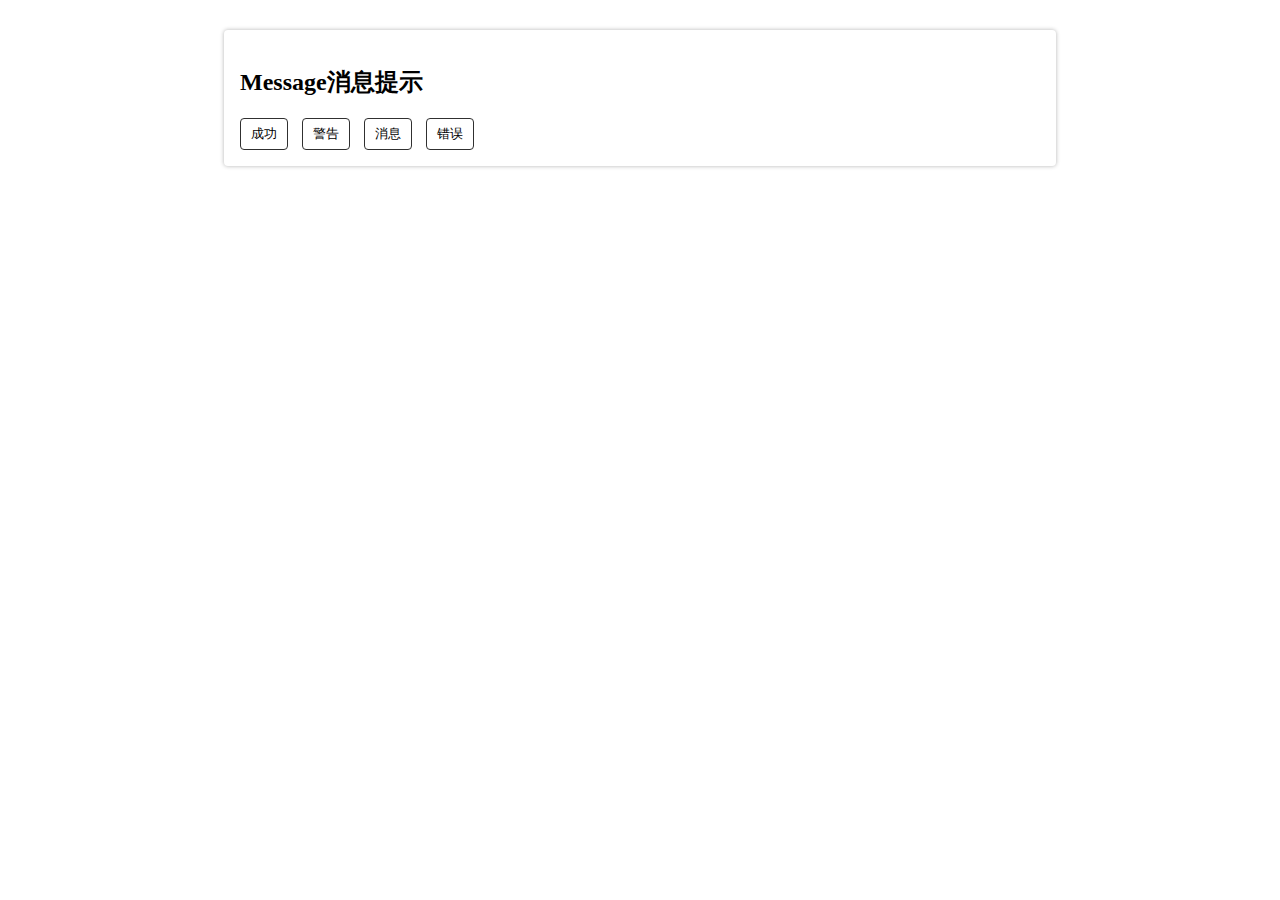
<file: Message/index.html>
<!DOCTYPE html>
<html lang="en">

<head>
    <meta charset="UTF-8">
    <meta name="viewport" content="width=device-width, initial-scale=1.0">
    <link rel="stylesheet" href="https://at.alicdn.com/t/font_2253514_tb8voufks7d.css">
    <link rel="stylesheet" href="index.css">
    <title>Message</title>
</head>

<body>
    <div class="container">
        <h2>Message消息提示</h2>
        <div class="button-items">
            <button id="button-success" class="button">成功</button>
            <button id="button-warming" class="button">警告</button>
            <button id="button-info" class="button">消息</button>
            <button id="button-danger" class="button">错误</button>
        </div>
    </div>
</body>
<script>
    class Message {
        constructor({
            type = 'success',
            text = ''
        }) {
            this.type = type
            this.text = text
            this.render()
            this.bind()

        }
        bind() {
            setTimeout(() => this.show(), 0)
            setTimeout(() => this.destory(), 3000)
        }
        show() {
            this.$message.classList.add('show')
        }
        render() {
            let $div = document.createElement('span')
            this.$message = $div
            $div.classList.add('message')
            $div.classList.add(this.type)
            let $icon = document.createElement('span')
            $icon.classList.add('iconfont')
            $icon.classList.add('icon-' + this.type)
            $div.appendChild($icon)
            let $text = document.createTextNode(this.text)
            $div.appendChild($text)
            document.body.appendChild($div)

        }
        destory() {
            this.$message.classList.remove('show')
            setTimeout(() => this.$message.parentNode.removeChild(this.$message), 400)
        }
    }
    document.querySelector('#button-success').onclick = function() {
        new Message({
            text: '我是success'
        })
    }
    document.querySelector('#button-warming').onclick = function() {
        new Message({
            type: 'warming',
            text: '我是warming'
        })
    }
    document.querySelector('#button-info').onclick = function() {
        new Message({
            type: 'info',
            text: '我是info'
        })
    }
    document.querySelector('#button-danger').onclick = function() {
        new Message({
            type: 'danger',
            text: '我是danger'

        })
    }
</script>

</html>
</file>
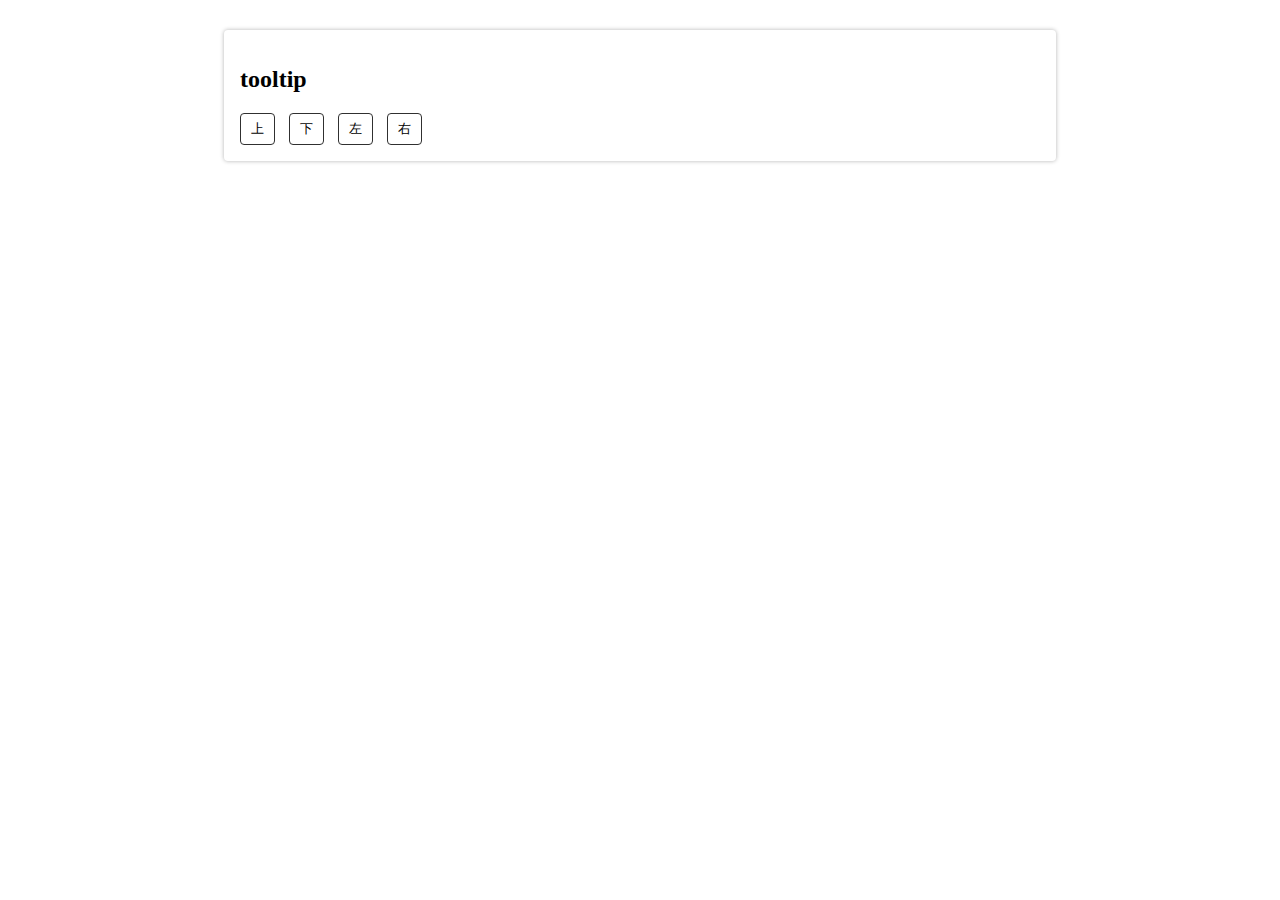
<file: Tooltip/demo1.html>
<!DOCTYPE html>
<html lang="en">

<head>
    <meta charset="UTF-8">
    <meta name="viewport" content="width=device-width, initial-scale=1.0">

    <link rel="stylesheet" href="demo1.css">
    <title>Tooltip</title>
</head>

<body>
    <div class="container">
        <h2>tooltip</h2>
        <div class="button-items">
            <button class="button" data-name="tooltip" data-align="top" data-text="这是上">上</button>
            <button class="button" data-name="tooltip" data-align="bottom" data-text="这是下">下</button>
            <button class="button" data-name="tooltip" data-align="left" data-text="这是左">左</button>
            <button class="button" data-name="tooltip" data-align="right" data-text="这是右">右</button>
        </div>
    </div>
</body>
<script>
    class Tooltip {
        constructor($node) {
            this.$node = $node
            this.$node.tooltip = this
            this.rende()
            this.setNode()

        }
        rende() {
            let $div = document.createElement('span')
            this.$div = $div
            $div.classList.add(this.$node.getAttribute('data-align'))
            $div.innerText = this.$node.getAttribute('data-text')
            this.$node.appendChild($div)
        }
        setNode() {
            this.$node.showTooltip = this.show.bind(this)
            this.$node.hideTooltip = this.hide.bind(this)
        }

        hide() {
            this.$div.classList.add('hide')
        }
        show() {
            this.$div.classList.remove('hide')
        }

    }
    document.querySelectorAll('[data-name="tooltip"]').forEach($tip => {
        $tip.onmouseenter = function() {
            if ($tip.tooltip) {
                $tip.showTooltip()
            } else {
                new Tooltip(this)
            }
        }
        $tip.onmouseleave = function() {
            $tip.hideTooltip()
        }
    })
</script>

</html>
</file>
<file: Message/index.css>
.container {
    max-width: 800px;
    margin: 30px auto;
    padding: 16px;
    box-shadow: 0 0 4px 0 rgba(0, 0, 0, 0.3);
    border-radius: 4px;
}

.button-items .button {
    font-size: 13px;
    font-weight: 500;
    margin-right: 10px;
    padding: 6px 10px;
    background: #fff;
    border: 1px solid #303030;
    border-radius: 4px;
    outline: none;
}

.button-items .button:hover {
    cursor: pointer;
    color: royalblue;
}

.message {
    color: #fff;
    font-size: 14px;
    padding: 6px 10px;
    border-radius: 4px;
    position: fixed;
    top: 0;
    left: 50%;
    transform: translateX(-50%) translateY(-50px);
    transition: all .3s;
    display: flex;
    align-items: center;
}

.message .iconfont {
    margin-right: 6px;
}

.message.success {
    background: #0f0;
}

.message.warming {
    background: rgb(134, 62, 62);
}

.message.info {
    background: rgb(33, 56, 133);
}

.message.danger {
    background: #f00;
}

.show {
    transform: translateX(-50%) translateY(10px);
}
</file>
<file: Tooltip/demo1.css>
.container {
    max-width: 800px;
    margin: 30px auto;
    padding: 16px;
    box-shadow: 0 0 4px 0 rgba(0, 0, 0, 0.3);
    border-radius: 4px;
}

.button-items .button {
    font-size: 13px;
    font-weight: 500;
    margin-right: 10px;
    padding: 6px 10px;
    background: #fff;
    border: 1px solid #303030;
    border-radius: 4px;
    outline: none;
    position: relative;
}

.top {
    min-width: 50px;
    background: #000;
    color: #fff;
    padding: 4px 6px;
    border-radius: 4px;
    display: block;
    position: absolute;
    top: -10px;
    left: 50%;
    transform: translate(-50%, -100%);
    transition: all .3s;
}

.top::after {
    content: '';
    display: block;
    width: 0;
    height: 0;
    border: 5px solid transparent;
    border-top-color: #000;
    position: absolute;
    left: 50%;
    bottom: -10px;
    transform: translateX(-50%);
}

.left {
    min-width: 50px;
    background: #000;
    color: #fff;
    padding: 4px 6px;
    border-radius: 4px;
    display: block;
    position: absolute;
    top: 50%;
    right: 100%;
    transform: translate(-10px, -50%);
    transition: all .3s;
}

.left::after {
    content: '';
    display: block;
    width: 0;
    height: 0;
    border: 5px solid transparent;
    border-left-color: #000;
    position: absolute;
    right: -10px;
    bottom: 50%;
    transform: translateY(50%);
}

.right {
    min-width: 50px;
    background: #000;
    color: #fff;
    padding: 4px 6px;
    border-radius: 4px;
    display: block;
    position: absolute;
    top: 50%;
    left: 100%;
    transform: translate(10px, -50%);
    transition: all .3s;
}

.right::after {
    content: '';
    display: block;
    width: 0;
    height: 0;
    border: 5px solid transparent;
    border-right-color: #000;
    position: absolute;
    left: -10px;
    bottom: 50%;
    transform: translateY(50%);
}

.bottom {
    min-width: 50px;
    background: #000;
    color: #fff;
    padding: 4px 6px;
    border-radius: 4px;
    display: block;
    position: absolute;
    bottom: -10px;
    left: 50%;
    transform: translate(-50%, 100%);
    transition: all .3s;
}

.bottom::after {
    content: '';
    display: block;
    width: 0;
    height: 0;
    border: 5px solid transparent;
    border-bottom-color: #000;
    position: absolute;
    left: 50%;
    top: -10px;
    transform: translateX(-50%);
}

.hide {
    display: none;
}
</file>
